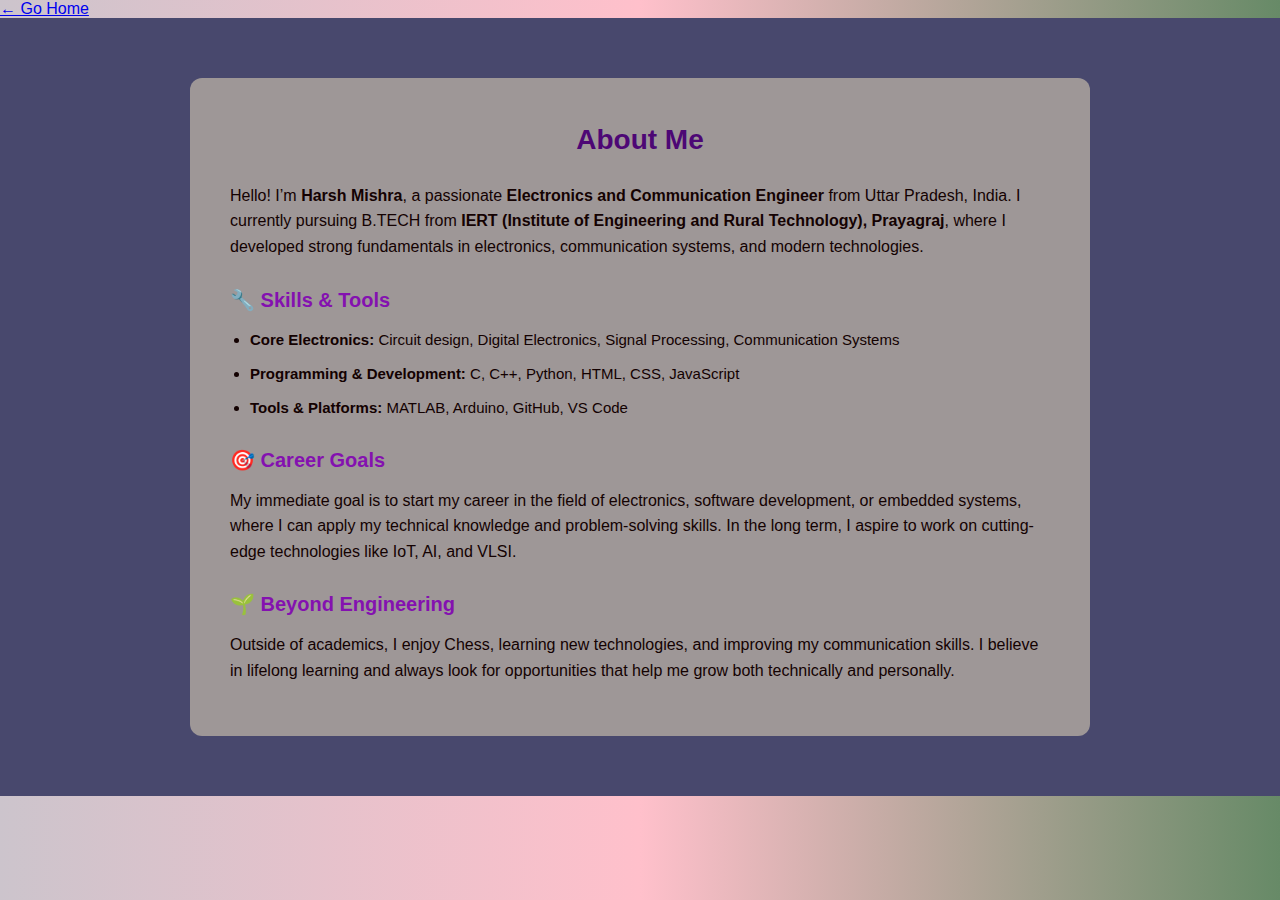
<file: about.html>
<!DOCTYPE html>
<html lang="en">
<head>
    <meta charset="UTF-8">
    <meta name="viewport" content="width=device-width, initial-scale=1.0">
    <title>About</title>
    <link rel="stylesheet" href="style.css">
</head>
<body>
     <div><a href="index.html">← Go Home</a>
  <section id="about">
  <div class="about-container">
    <h2>About Me</h2>
    <p>
      Hello! I’m <strong>Harsh Mishra</strong>, a passionate <strong>Electronics and Communication Engineer</strong> 
      from Uttar Pradesh, India. I currently pursuing B.TECH from 
      <strong>IERT (Institute of Engineering and Rural Technology), Prayagraj</strong>, where I developed strong 
      fundamentals in electronics, communication systems, and modern technologies.
    </p>

    <h3>🔧 Skills & Tools</h3>
    <ul>
      <li><b>Core Electronics:</b> Circuit design, Digital Electronics, Signal Processing, Communication Systems</li>
      <li><b>Programming & Development:</b> C, C++, Python, HTML, CSS, JavaScript</li>
      <li><b>Tools & Platforms:</b> MATLAB, Arduino,  GitHub, VS Code</li>
    </ul>

    <h3>🎯 Career Goals</h3>
    <p>
      My immediate goal is to start my career in the field of electronics, software development, or embedded systems, 
      where I can apply my technical knowledge and problem-solving skills. In the long term, I aspire to work on 
      cutting-edge technologies like IoT, AI, and VLSI.
    </p>

    <h3>🌱 Beyond Engineering</h3>
    <p>
      Outside of academics, I enjoy Chess, learning new technologies, 
      and improving my communication skills. I believe in lifelong learning and always look for opportunities 
      that help me grow both technically and personally.
    </p>
  </div>
</section>

</div>
</body>
</html>
</file>
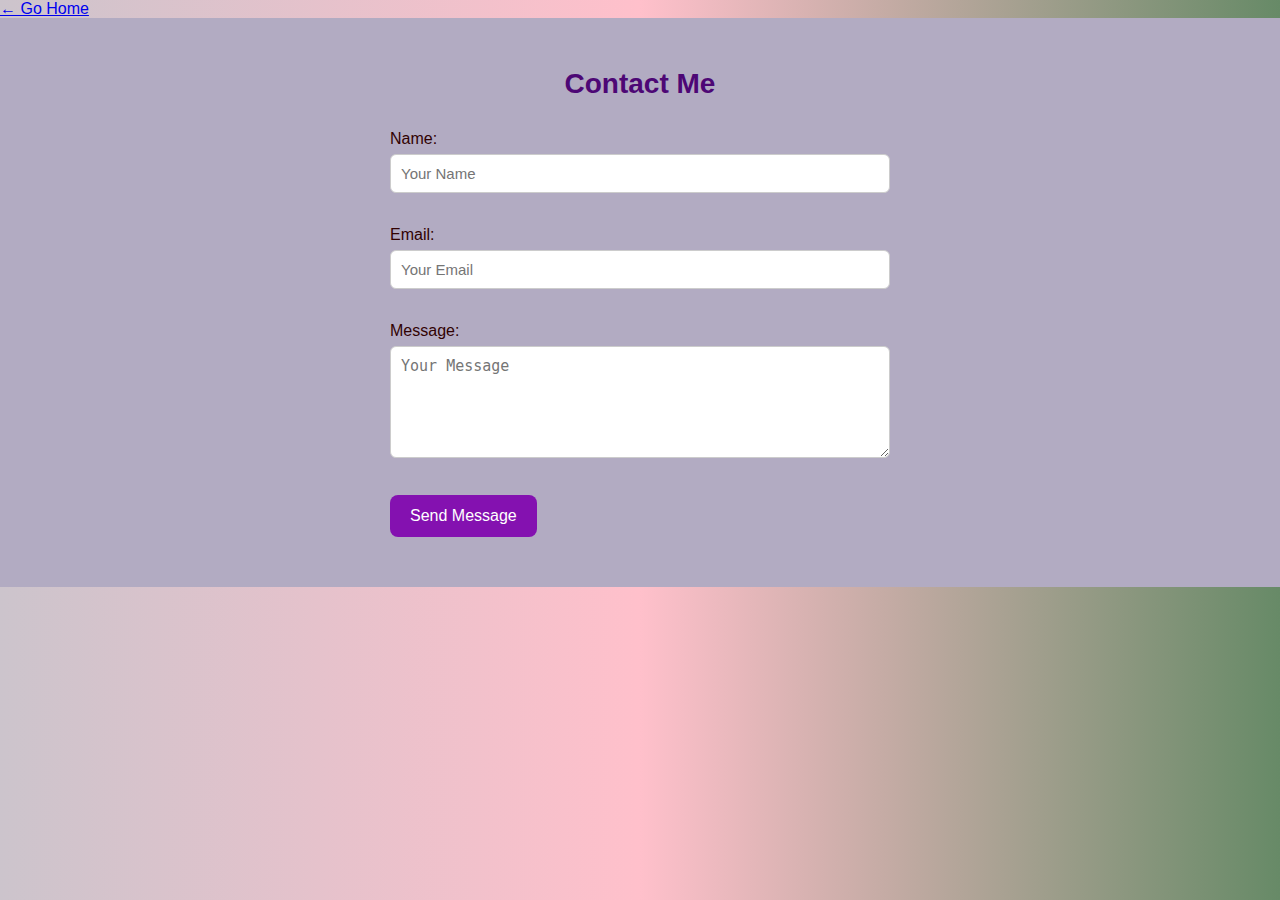
<file: contact.html>
<!DOCTYPE html>
<html lang="en">
<head>
    <meta charset="UTF-8">
    <meta name="viewport" content="width=device-width, initial-scale=1.0">
    <title>Contact</title>
    <link rel="stylesheet" href="style.css">
</head>
<body>
    <div><a href="index.html">← Go Home</a>
        <section id="contact">
  <h2>Contact Me</h2>
  <form action="#" method="post">
    <label for="name">Name:</label><br>
    <input type="text" id="name" name="name" placeholder="Your Name" required><br><br>

    <label for="email">Email:</label><br>
    <input type="email" id="email" name="email" placeholder="Your Email" required><br><br>

    <label for="message">Message:</label><br>
    <textarea id="message" name="message" placeholder="Your Message" rows="5" required></textarea><br><br>

    <button type="submit">Send Message</button>
  </form>
</section>

</body>
</html>
</file>
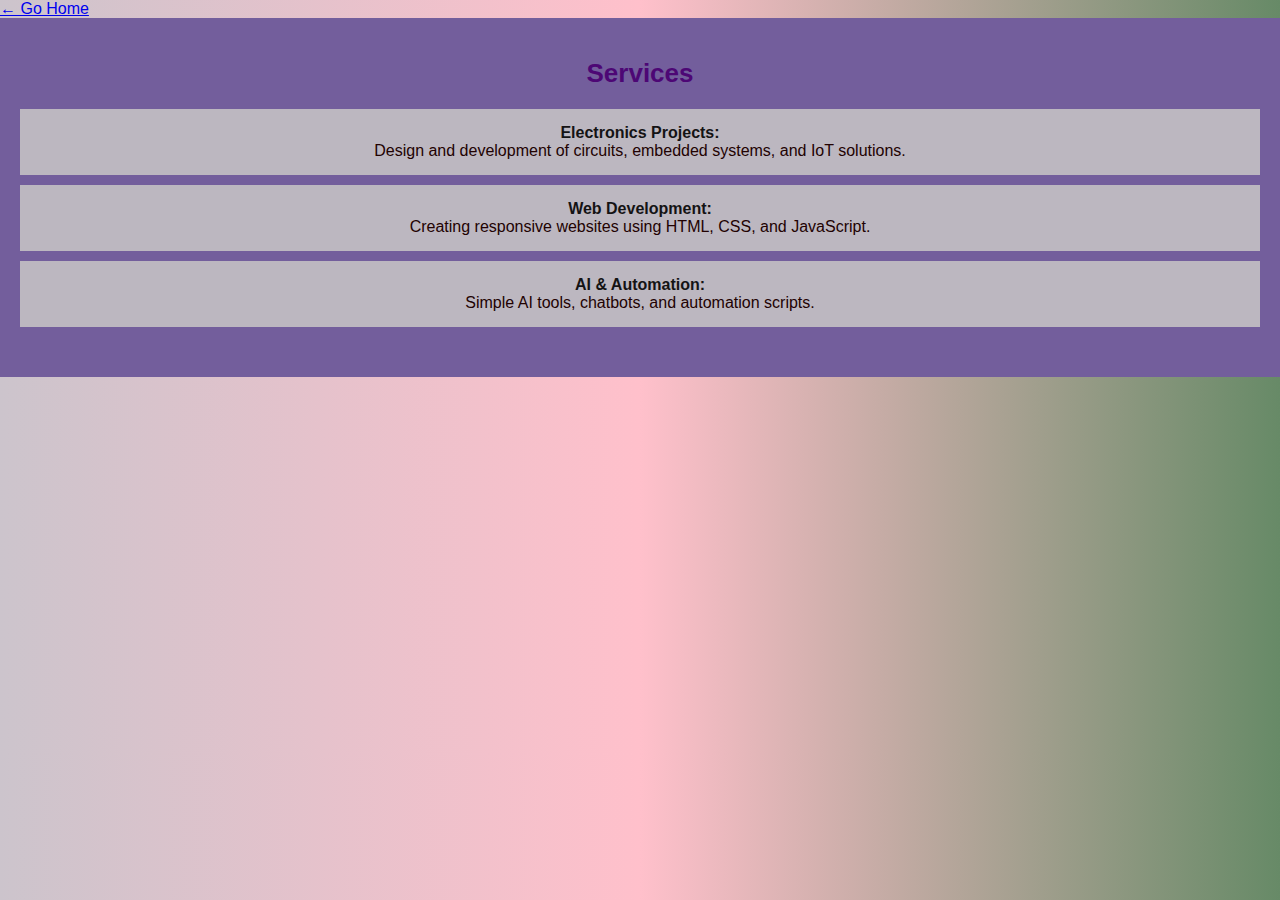
<file: service.html>
<!DOCTYPE html>
<html lang="en">
<head>
    <meta charset="UTF-8">
    <meta name="viewport" content="width=device-width, initial-scale=1.0">
    <title>Services</title>
    <link rel="stylesheet" href="style.css">
</head>
<body>
     <div><a href="index.html">← Go Home</a>
    <section id="services">
  <h2>Services</h2>
  <ul>
    <li>
      <strong>Electronics Projects:</strong>
      <p>Design and development of circuits, embedded systems, and IoT solutions.
    </li></p> 
    <li>
      <strong>Web Development:</strong><p> Creating responsive websites using HTML, CSS, and JavaScript.
    </li></p>
    <li>
      <strong>AI & Automation:</strong> <p>Simple AI tools, chatbots, and automation scripts.
    </li></p>

</body>
</html>
</file>
<file: style.css>
/* Reset */
* {
    margin: 0;
    padding: 0;
    box-sizing: border-box;
}

/* Fonts */
body {
    font-family: 'Roboto', sans-serif;
    background-image: linear-gradient(to right, rgb(204, 196, 204), pink, rgb(103, 138, 103));
    color: #310202;
}

/* Navbar */
nav {
    display: flex;
    justify-content: space-between;
    align-items: center;
    padding: 15px 50px;
    background: linear-gradient(to right, #4b0082, #1e3d99);
    color: rgb(250, 241, 241);
    position: sticky;
    top: 0;
    box-shadow: 0 5px 15px rgba(175, 155, 155, 0.2);
}

.logo {
    font-family: 'Story Script', cursive;
    font-size: 34px;
    font-weight: bold;
}

nav ul {
    display: flex;
    gap: 25px;
}

nav ul li {
    list-style: none;
    font-family: 'Dancing Script', cursive;
    font-size: 28px;
    font-weight: bold;
    cursor: pointer;
    transition: 0.3s;
}

nav ul li:hover {
    color: #92882d;
}

nav ul li a {
    color: white;
    text-decoration: none;

}

nav ul li a:hover {
    color: rgb(115, 136, 194);
    text-decoration: none;
    transition: all 0.5s;

}


/* Hero Section */
.hero {
    display: flex;
    justify-content: center;
    align-items: center;
    gap: 80px;
    height: 85vh;
    background: linear-gradient(to right, #36aa36, #6322b8);
    padding: 0 50px;
    color: rgb(18, 3, 37);
}

.hero-left .one {
    font-family: 'Dancing Script', cursive;
    font-size: 60px;
    font-weight: bolder;
    text-shadow: 2px 2px 5px rgba(0, 0, 0, 0.3);
}

.hero-left .two {
    font-size: 40px;
    margin: 15px 0;
}

.bold {
    color: rgb(233, 233, 232);
}

/* Hero Buttons */
.button-container {
    margin-top: 20px;
}

.btn {
    padding: 12px 25px;
    margin-right: 10px;
    border-radius: 25px;
    font-size: 16px;
    font-weight: bold;
    cursor: pointer;
    transition: all 0.3s;
    background: transparent;
    border: 2px solid white;
    background: purple;
    color: white;

}

.btn:hover {
    transform: translateY(-3px);
    box-shadow: 0 6px 15px rgba(0, 0, 0, 0.3);
    background: #4a0072;
}

.btn-outline {
    background: transparent;
    border: 2px solid white;
    background: purple;
    color: white;

}

.hero-right img {
    border-radius: 25px;
    width: 250px;
    height: auto;
    box-shadow: 0 8px 20px rgba(0, 0, 0, 0.4);
}

/* Projects */
.projects {
    padding: 50px;
    border-top: #adb0b9;
    margin-top: 12px;
}

.container {
    display: flex;
    gap: 50px;
    margin-bottom: 50px;
    background-image: linear-gradient(to right, rgb(204, 196, 204), pink, rgb(103, 138, 103));
    border-radius: 25px;
    border-top: #adb0b9;
    overflow: hidden;
    box-shadow: 0 8px 20px rgba(0, 0, 0, 0.2);
    padding: 30px;
}

.left,
.right {
    flex: 1;
}

.left img {
    width: 100%;
    height: 100%;
    object-fit: cover;
    border-radius: 25%;
}

.right {
    display: flex;
    flex-direction: column;
    justify-content: center;
    align-items: center;
    padding: 40px;
    text-align: center;
    background: linear-gradient(to right, #808e0e, #adb0b9, #527552);
    color: #330303;
}

.right div {
    font-size: 28px;
    font-weight: bold;
    margin-bottom: 15px;
}

.right p {
    font-size: 18px;
    margin-bottom: 20px;
}



/* Row reverse */
.row-reverse {
    flex-direction: row-reverse;
}
footer {
  text-align: center;              
  padding: 20px;                   
  background-color: rgb(10, 1, 10);                             
  color: white;                  
  font-size: 14px;
  border-radius: 12px 12px 0 0;    
}
/* About Section */
#about {
  background: #48486d;                
  padding: 60px 20px;                 
  display: flex;
  justify-content: center;
}

.about-container {
  max-width: 900px;
  background: #9e9797;                    
  padding: 40px;
  border-radius: 12px;
  line-height: 1.6;
}

#about h2 {
  text-align: center;
  font-size: 28px;
  margin-bottom: 20px;
  color: #4d0775;                      
}

#about h3 {
  margin-top: 24px;
  color: #8411b0;
  font-size: 20px;
}

#about p {
  margin: 12px 0;
  font-size: 16px;
  color: #140202;
}

#about ul {
  margin: 12px 0 12px 20px;
  padding: 0;
}

#about ul li {
  margin-bottom: 10px;
  font-size: 15px;
  color: #130101;
}
/* Services Section */
#services {
  background-color: #735e9c;   
  padding: 40px 20px;
  text-align: center;          
}

#services h2 {
  color: #4d0775;             
  font-size: 26px;
  margin-bottom: 20px;
}

#services ul {
  font-family: 'Courier New', Courier, monospace       
  padding: 0;
  list-style-type: none;
}

#services ul li {
  background-color: #bcb7c0;      
  margin: 10px auto;           
  padding: 15px;
   
  color: #220202;
}

#services ul li strong {
  color: #141314;              
}
/* Contact Section */
#contact {
  background-color: #b2abc2;
  padding: 50px 20px;
  text-align: center;
}

#contact h2 {
  color: #4d0775;
  font-size: 28px;
  margin-bottom: 30px;
}

#contact form {
  max-width: 500px;
  margin: 0 auto;
  text-align: left;
}

#contact input, 
#contact textarea {
  width: 100%;
  padding: 10px;
  margin-top: 6px;
  margin-bottom: 15px;
  border: 1px solid #ccc;
  border-radius: 6px;
  font-size: 15px;
}

#contact button {
  background-color: #8411b0;
  color: white;
  border: none;
  padding: 12px 20px;
  border-radius: 8px;
  cursor: pointer;
  font-size: 16px;
}

#contact button:hover {
  background-color: #4d0775;
}






/* Responsive */
@media (max-width: 900px) {
    .hero {
        flex-direction: column;
        text-align: center;
        height: auto;
        padding: 40px 20px;
    }

    .container {
        flex-direction: column;
    }

    .left img {
        border-radius: 25px 25px 0 0;
    }

    .right {
        border-radius: 0 0 25px 25px;
    }
}
</file>
